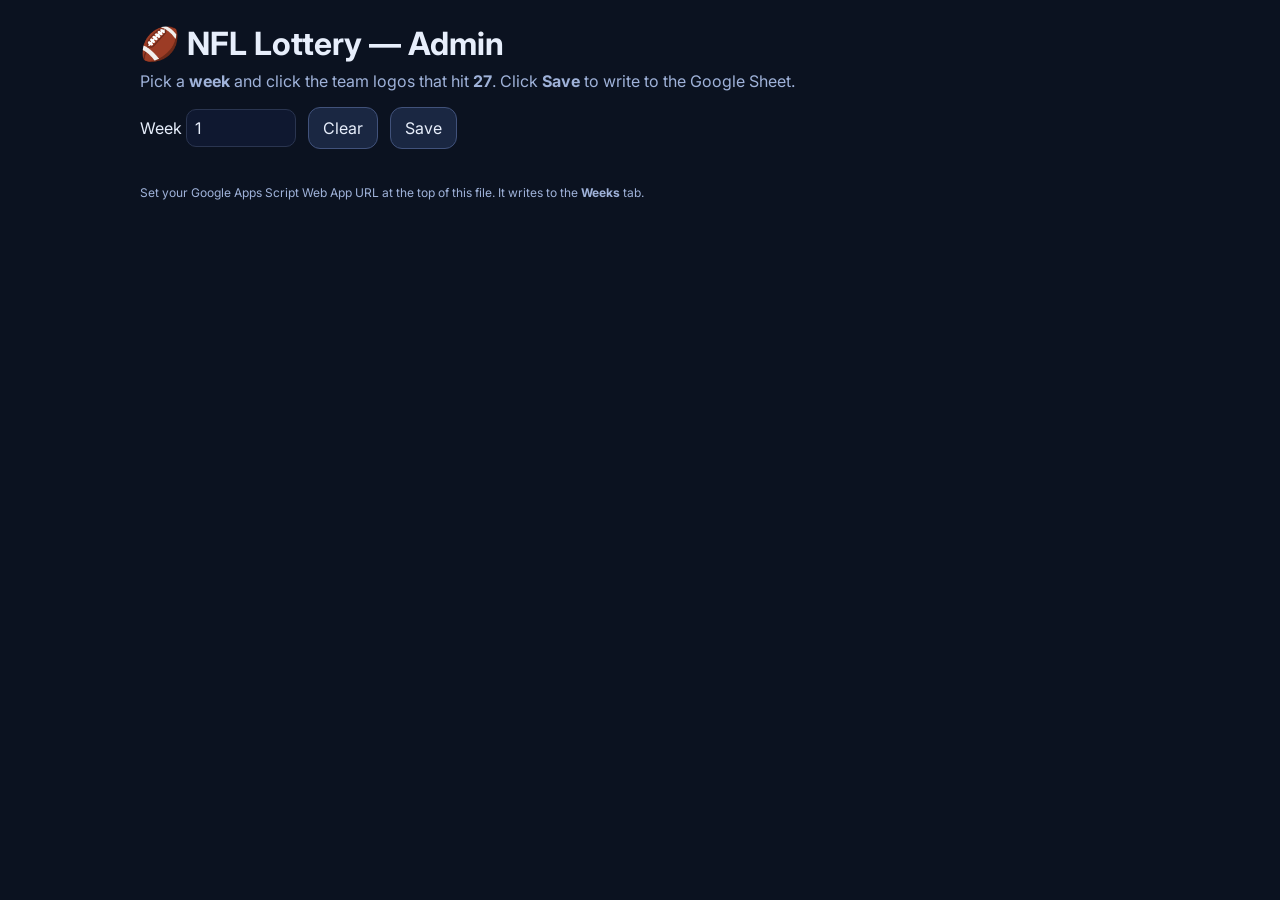
<file: admin_with_script.html>
<!DOCTYPE html>
<html lang="en">
<head>
  <meta charset="utf-8">
  <meta name="viewport" content="width=device-width, initial-scale=1">
  <title>NFL Lottery — Admin</title>
  <link rel="preconnect" href="https://fonts.googleapis.com">
  <link href="https://fonts.googleapis.com/css2?family=Inter:wght@400;600;700;800&display=swap" rel="stylesheet">
  <style>
    :root{--bg:#0b1220;--panel:#10192b;--text:#e7eefb;--muted:#9fb2d9;--win:#39d98a}
    *{box-sizing:border-box} body{margin:0;background:var(--bg);color:var(--text);font-family:Inter,system-ui}
    .container{width:min(1000px,92vw);margin:24px auto}
    h1{margin:0 0 8px} .sub{color:var(--muted);margin:0 0 16px}
    .controls{display:flex;gap:12px;align-items:center;margin:12px 0 16px}
    input,button{font:inherit}
    input[type="number"]{width:110px;padding:8px;border-radius:10px;border:1px solid #2a3550;background:#0f1830;color:#e7eefb}
    button{padding:10px 14px;border-radius:12px;border:1px solid #41527b;background:#1a2742;color:#e7eefb;cursor:pointer}
    button:hover{border-color:#5b75ac}
    .grid{display:grid;grid-template-columns:repeat(auto-fill,minmax(120px,1fr));gap:12px}
    .team{background:linear-gradient(180deg,#10192b,#0e1526);border:1px solid rgba(255,255,255,.08);border-radius:14px;padding:10px;display:grid;gap:8px;place-items:center;cursor:pointer;transition:transform .12s}
    .team:hover{transform:translateY(-1px)} .team.active{outline:2px solid var(--win)}
    .logo{width:60px;height:60px;object-fit:contain;background:rgba(255,255,255,.06);border-radius:10px;padding:8px;border:1px solid rgba(255,255,255,.08)}
    .name{font-size:12px;color:#c7d7ff}
    .toast{margin-left:6px;color:var(--muted)}
    footer{margin:20px 0;color:var(--muted);font-size:12px}
  </style>
</head>
<body>
  <div class="container">
    <h1>🏈 NFL Lottery — Admin</h1>
    <p class="sub">Pick a <b>week</b> and click the team logos that hit <b>27</b>. Click <b>Save</b> to write to the Google Sheet.</p>

    <div class="controls">
      <label>Week <input id="weekInput" type="number" min="1" max="21" value="1"></label>
      <button id="clearBtn" type="button">Clear</button>
      <button id="saveBtn" type="button">Save</button>
      <span class="toast" id="toast"></span>
    </div>

    <div id="grid" class="grid"></div>

    <footer>Set your Google Apps Script Web App URL at the top of this file. It writes to the <b>Weeks</b> tab.</footer>
  </div>

<script>
// ===== CONFIG =====
// Replace this with your deployed Apps Script Web App URL (who has access: Anyone)
const SCRIPT_WEB_APP_URL = "https://script.google.com/macros/s/AKfycbxJNP-cIEZxcmMYg9YOUQ1YDqVo82UFLXZ49R6HyxQr5urXenmSrFQa8l7ducTTmwkODw/exec";

const TEAMS = [
  "49ers","Bears","Bengals","Bills","Broncos","Browns","Buccaneers","Cardinals",
  "Chargers","Chiefs","Colts","Commanders","Cowboys","Dolphins","Eagles","Falcons",
  "Giants","Jaguars","Jets","Lions","Packers","Panthers","Patriots","Raiders",
  "Rams","Ravens","Saints","Seahawks","Steelers","Texans","Titans","Vikings"
];

const grid = document.getElementById('grid');
const weekInput = document.getElementById('weekInput');
const toast = document.getElementById('toast');

function card(name){
  const short = name.toLowerCase();
  const div = document.createElement('div');
  div.className = 'team';
  div.dataset.name = name;
  div.innerHTML = \`
    <img class="logo" src="logos/\${short}.svg" alt="\${name} logo" onerror="this.src='logos/\${short}.png'">
    <div class="name">\${name}</div>\`;
  div.onclick = () => div.classList.toggle('active');
  return div;
}

TEAMS.forEach(n => grid.appendChild(card(n)));

document.getElementById('clearBtn').onclick = () => {
  grid.querySelectorAll('.team.active').forEach(t => t.classList.remove('active'));
  toast.textContent = "Cleared.";
};

document.getElementById('saveBtn').onclick = async () => {
  const week = parseInt(weekInput.value, 10);
  const winners = [...grid.querySelectorAll('.team.active')].map(t => t.dataset.name);
  if(!SCRIPT_WEB_APP_URL || SCRIPT_WEB_APP_URL.startsWith("REPLACE_")){
    alert("Set SCRIPT_WEB_APP_URL at the top of admin.html");
    return;
  }
  if(!week){ alert("Enter a week number (1–21)."); return; }

  try{
    const res = await fetch(SCRIPT_WEB_APP_URL, {
      method: 'POST',
      headers: {'Content-Type':'application/json'},
      body: JSON.stringify({week, winners})
    });
    const data = await res.json();
    if(data.status === 'ok'){
      toast.textContent = \`Saved week \${week}: \${winners.length} entr\${winners.length===1?'y':'ies'}.\`;
    }else{
      toast.textContent = 'Save failed — see Apps Script logs.';
      console.error(data);
    }
  }catch(e){
    toast.textContent = 'Network error saving to sheet.';
    console.error(e);
  }
};
</script>
</body>
</html>
</file>
